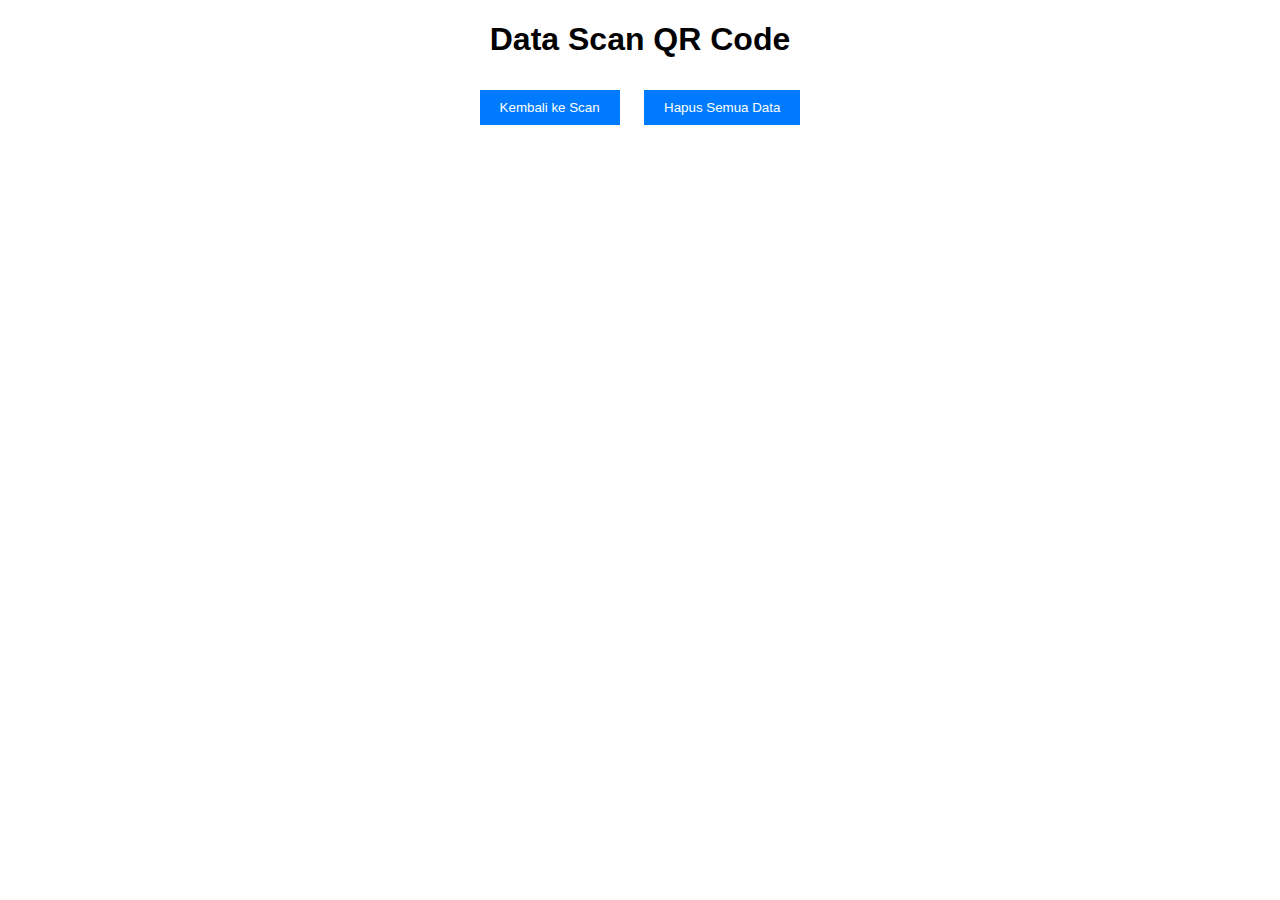
<file: data.html>
<!DOCTYPE html>
<html lang="id">
<head>
    <meta charset="UTF-8">
    <meta name="viewport" content="width=device-width, initial-scale=1.0">
    <title>Data Scan QR - EXPLORE CAMPUS</title>
    <link rel="stylesheet" href="style.css">
</head>
<body>
    <h1>Data Scan QR Code</h1>
    <ul id="data-list"></ul>
    <button onclick="window.location.href='index.html'">Kembali ke Scan</button>
    <button onclick="clearData()">Hapus Semua Data</button>
    <script src="script.js"></script>
</body>
</html>
</file>
<file: style.css>
body {
    font-family: Arial, sans-serif;
    text-align: center;
    margin: 20px;
}
video {
    width: 100%;
    max-width: 400px;
    border: 1px solid #ccc;
}
#result {
    margin: 20px 0;
    font-size: 18px;
    color: green;
}
ul {
    list-style-type: none;
    padding: 0;
}
li {
    background: #f0f0f0;
    margin: 5px 0;
    padding: 10px;
    border-radius: 5px;
}
button {
    margin: 10px;
    padding: 10px 20px;
    background: #007bff;
    color: white;
    border: none;
    cursor: pointer;
}
button:hover {
    background: #0056b3;
}
</file>
